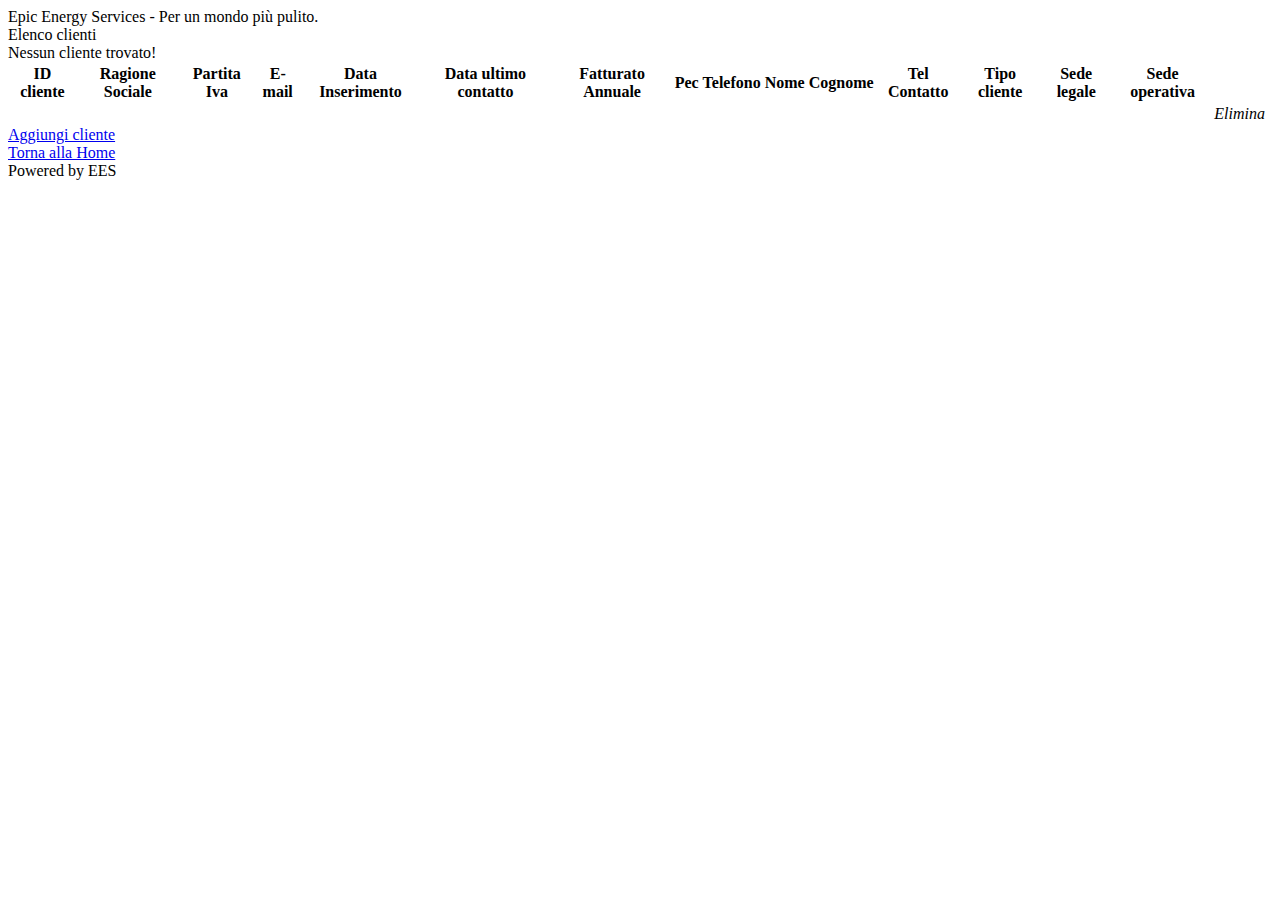
<file: target/classes/templates/elencoclienti.html>
<!DOCTYPE html>
<html xmlns:th="http://www.thymeleaf.org">
<head>
  <title>Epic Energy Services - Energia per vivere.</title>
  <meta http-equiv="Content-Type" content="text/html; charset=UTF-8" />
  <link rel="stylesheet" th:href="@{/css/layout.css}"/>
</head>
<body>
<div class="header-menu">Epic Energy Services - Per un mondo più pulito.</div>
<div class="header-section">Elenco clienti</div>
 <div th:switch="${clienti.size()}">
   <div class="no-item-found" th:case="0">Nessun cliente trovato!</div>
   <!-- * for default case -->
   <div th:case="*">
   <table width="100%">
     <thead>
        <tr>
       		 <th class="header">ID cliente</th>
            <th class="header">Ragione Sociale</th>
            <th class="header">Partita Iva</th>
            <th class="header">E-mail</th>
            <th class="header">Data Inserimento</th>
            <th class="header">Data ultimo contatto</th>
            <th class="header">Fatturato Annuale</th>
            <th class="header">Pec</th>
            <th class="header">Telefono</th>
            <th class="header">Nome</th>
            <th class="header">Cognome</th>
            <th class="header">Tel Contatto</th>
            <th class="header">Tipo cliente</th>
            <th class="header">Sede legale</th>
            <th class="header">Sede operativa</th>
            <th class="header"></th>
            <th class="header"></th>
        </tr>
      </thead>
      <tbody>
            <tr th:each="cliente : ${clienti}">
            	<td th:text="${cliente.id}"></td>
               <td th:text="${cliente.ragioneSociale}"></td>
               <td th:text="${cliente.partitaIva}"></td>
               <td th:text="${cliente.email}"></td>
               <td th:text="${cliente.dataInserimento}"></td>
               <td th:text="${cliente.dataUltimoContatto}"></td>
               <td th:text="${cliente.fatturatoAnnuale}"></td>
               <td th:text="${cliente.pec}"></td>
               <td th:text="${cliente.telefono}"></td>
               <td th:text="${cliente.nome}"></td>
               <td th:text="${cliente.cognome}"></td>
               <td th:text="${cliente.telefonoContatto}"></td>
               <td th:text="${cliente.tipoCliente}"></td>
               <td th:text="${cliente.indirizzoSedeLegale}"></td>
               <td th:text="${cliente.indirizzoSedeOperativa}"></td>
               <td><a th:href="@{/clienti/eliminacliente/{id}(id=${cliente.id})}"><i>Elimina</i></a></td>
            </tr>
       </tbody>
   </table>
   <div class="link-add"><a href="/clienti/mostraformaggiungi">Aggiungi cliente</a></div>
  </div>
    <div class="link-home"><a href="/clienti/index">Torna alla Home</a></div>
    <div class="footer">Powered by EES</div>
   </body>
</html>
</file>
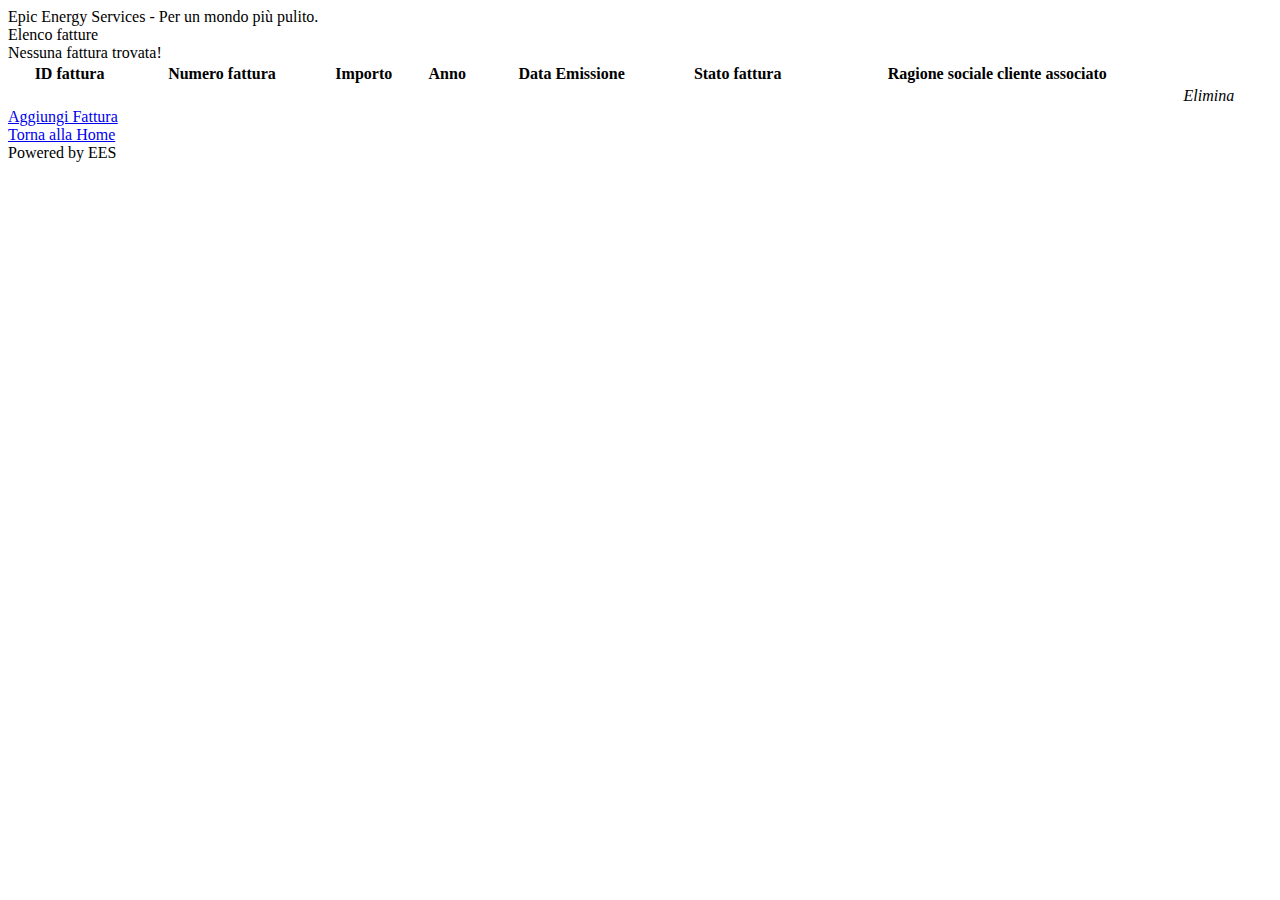
<file: target/classes/templates/elencofatture.html>
<!DOCTYPE html>
<html xmlns:th="http://www.thymeleaf.org">
<head>
  <title>Epic Energy Services - Energia per vivere.</title>
  <meta http-equiv="Content-Type" content="text/html; charset=UTF-8" />
  <link rel="stylesheet" th:href="@{/css/layout.css}"/>
</head>
<body>
<div class="header-menu">Epic Energy Services - Per un mondo più pulito.</div>
<div class="header-section">Elenco fatture</div>
 <div th:switch="${fatture.size()}">
   <div class="no-item-found" th:case="0">Nessuna fattura trovata!</div>
   <!-- * for default case -->
   <div th:case="*">
   <table width="100%">
     <thead>
        <tr>
        	<th class="header">ID fattura</th>
            <th class="header">Numero fattura</th>
            <th class="header">Importo</th>
            <th class="header">Anno</th>
            <th class="header">Data Emissione</th>
            <th class="header">Stato fattura</th>
            <th class="header">Ragione sociale cliente associato</th>
        </tr>
      </thead>
      <tbody>
            <tr th:each="fattura : ${fatture}">
            	<td th:text="${fattura.id}"></td>
               <td th:text="${fattura.numeroFattura}"></td>
               <td th:text="${fattura.importo}"></td>
               <td th:text="${fattura.anno}"></td>
               <td th:text="${fattura.data}"></td>
               <td th:text="${fattura.statoFattura}"></td>
               <td th:text="${fattura.cliente}"></td>
               <td><a th:href="@{/clienti/fatture/eliminafattura/{id}(id=${fattura.id})}"><i>Elimina</i></a></td>
            </tr>
       </tbody>
   </table>
   <div class="link-add"><a href="/clienti/fatture/mostraformaggiungi">Aggiungi Fattura</a></div>
  </div>
    <div class="link-home"><a href="/clienti/index">Torna alla Home</a></div>
    <div class="footer">Powered by EES</div>
    </div>
   </body>
</html>
</file>
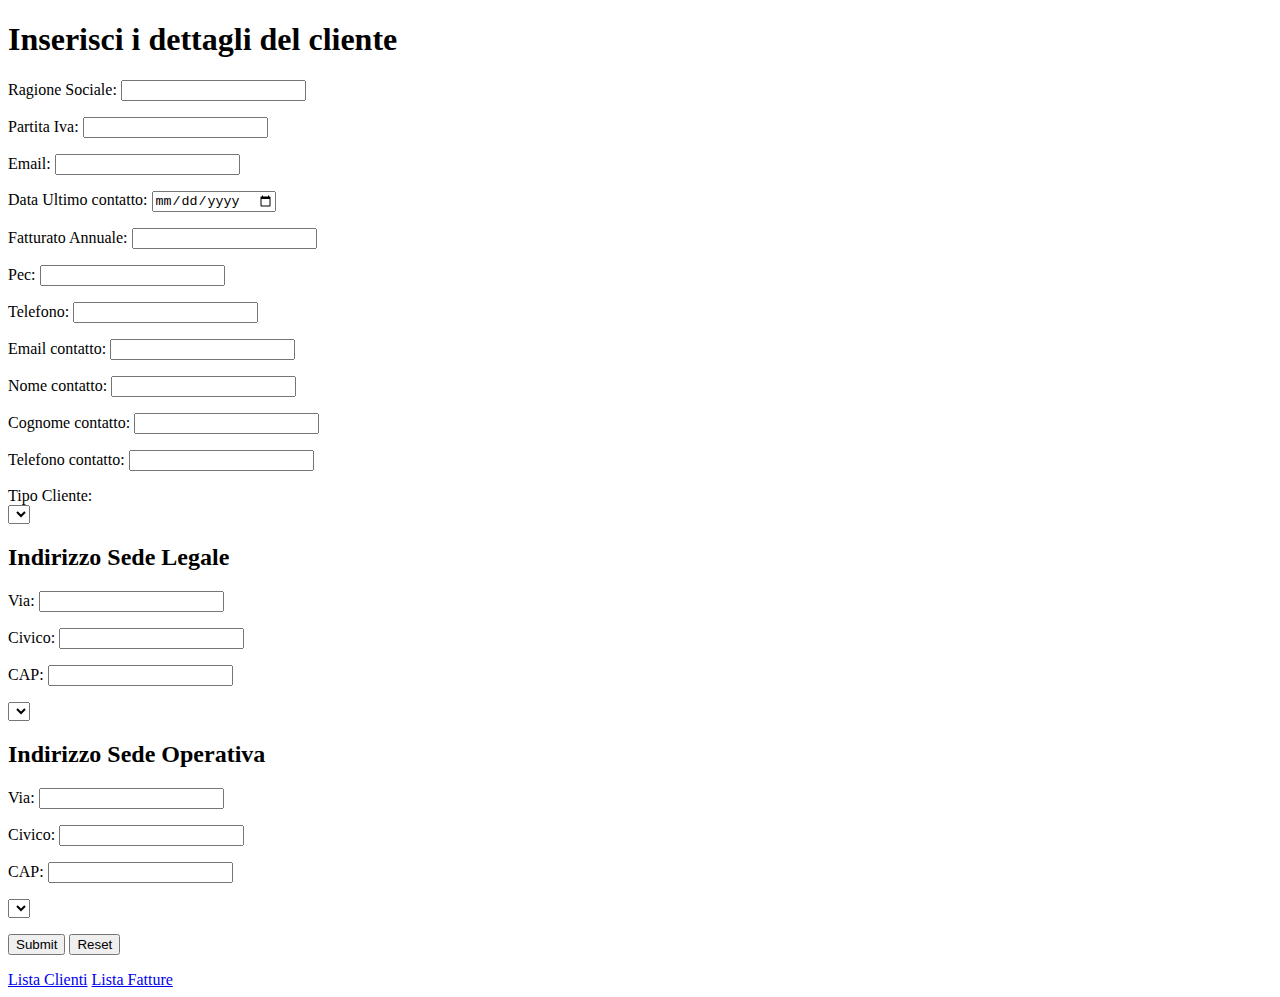
<file: target/classes/templates/formCliente.html>
<!DOCTYPE html>
<html xmlns:th="https://www.thymeleaf.org">
<head>
<meta http-equiv="Content-Type" content="text/html; charset=UTF-8" />
<title>Form Cliente</title>
</head>
<body>
	<h1>Inserisci i dettagli del cliente</h1>
	<form action="#" th:action="@{/clienti/addCliente}"
		th:object="${cliente}" method="post">



		<p>
			Ragione Sociale: <input type="text" th:field="*{ragioneSociale}" />
		</p>
		<p>
			Partita Iva: <input type="text" th:field="*{partitaIva}" />
		</p>

		<p>
			Email: <input type="email" th:field="*{email}" />
		</p>

		<p>
			Data Ultimo contatto: <input type="date" pattern="yyyy-MM-dd"
				th:field="*{dataUltimoContatto}" />
		</p>

		<p>
			Fatturato Annuale: <input type="text" th:field="*{fatturatoAnnuale}" />
		</p>

		<p>
			Pec: <input type="email" th:field="*{pec}" />
		</p>

		<p>
			Telefono: <input type="text" th:field="*{telefono}" />
		</p>
		<p>
			Email contatto: <input type="email" th:field="*{emailContatto}" />
		</p>
		<p>
			Nome contatto: <input type="text" th:field="*{nome}" />
		</p>
		<p>
			Cognome contatto: <input type="text" th:field="*{cognome}" />
		</p>
		<p>
			Telefono contatto: <input type="text" th:field="*{telefonoContatto}" />
		</p>

			<p>Tipo Cliente:
		<br> <select th:field="*{tipoCliente}" name="enumtipocliente">
			<option th:each="e : ${T(it.epicode.be.model.TipoCliente).values()}"
				th:value="${e}" th:text="${e}"></option>
		</select></p>


		 
			<h2>Indirizzo Sede Legale</h2>
			<p>
				Via: <input type="text" th:field="*{indirizzoSedeLegale.via}" />
			</p>
			<p>
				Civico: <input type="text" th:field="*{indirizzoSedeLegale.civico}" />
			</p>
			<p>
				CAP: <input type="text" th:field="*{indirizzoSedeLegale.cap}" />
			</p>
			
			<select th:field="*{indirizzoSedeLegale.comune}">
				<option th:each="c : ${listaComuni}" th:value="${c.id}"
					th:text="${c.nomeComune}" />
			</select>
		
		<h2>Indirizzo Sede Operativa</h2>
			<p>
				Via: <input type="text" th:field="*{indirizzoSedeOperativa.via}" />
			</p>
			<p>
				Civico: <input type="text" th:field="*{indirizzoSedeOperativa.civico}" />
			</p>
			<p>
				CAP: <input type="text" th:field="*{indirizzoSedeOperativa.cap}" />
			</p>
			
			<select th:field="*{indirizzoSedeOperativa.comune}">
				<option th:each="c : ${listaComuni}" th:value="${c.id}"
					th:text="${c.nomeComune}" />
			</select>
		
		<p>

			<input type="submit" value="Submit" /> <input type="reset"
				value="Reset" />
		</p>


	</form>
	<a href="/clienti/mostraelenco">Lista Clienti</a>
	<a href="/clienti/fatture/mostraelenco">Lista Fatture</a>
</body>
</html>
</file>
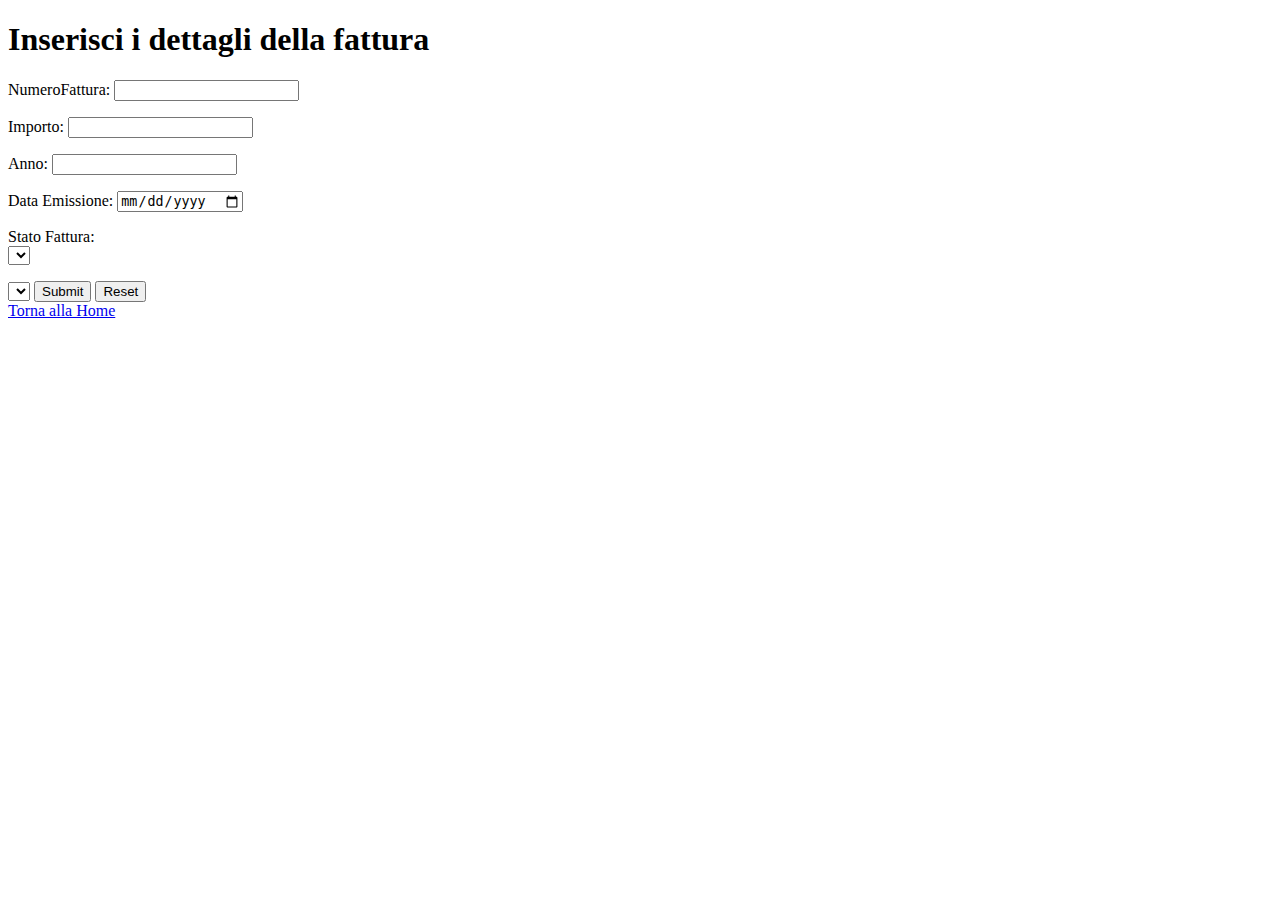
<file: target/classes/templates/formfattura.html>
<!DOCTYPE html>
<html xmlns:th="https://www.thymeleaf.org">
<head>
<meta http-equiv="Content-Type" content="text/html; charset=UTF-8" />
<title>Form Fattura</title>
</head>
<body>
	<h1>Inserisci i dettagli della fattura</h1>
	<form action="#" th:action="@{/clienti/fatture/addFattura}"
		th:object="${fattura}" method="post">

		<p>
			NumeroFattura: <input type="text" th:field="*{numeroFattura}" />
		</p>
		<p>
			Importo: <input type="text" th:field="*{importo}" />
		</p>

		<p>
			Anno: <input type="text" th:field="*{anno}" />
		</p>

		<p>
			Data Emissione: <input type="date" pattern="yyyy-MM-dd"
				th:field="*{data}" />
		</p>

		<p>Stato Fattura:
		<br> <select th:field="*{statoFattura}" name="enumstatofattura">
			<option th:each="e : ${T(it.epicode.be.model.StatoFattura).values()}"
				th:value="${e}" th:text="${e}"></option>
		</select></p>

			<select th:field="*{cliente}">
				<option th:each="c : ${listaClienti}" th:value="${c.id}"
					th:text="${c.ragioneSociale}" />
			</select>

			<input type="submit" value="Submit" /> <input type="reset"
				value="Reset" />
		


	</form>
	<a href="/clienti/index">Torna alla Home</a>
</body>
</html>
</file>
